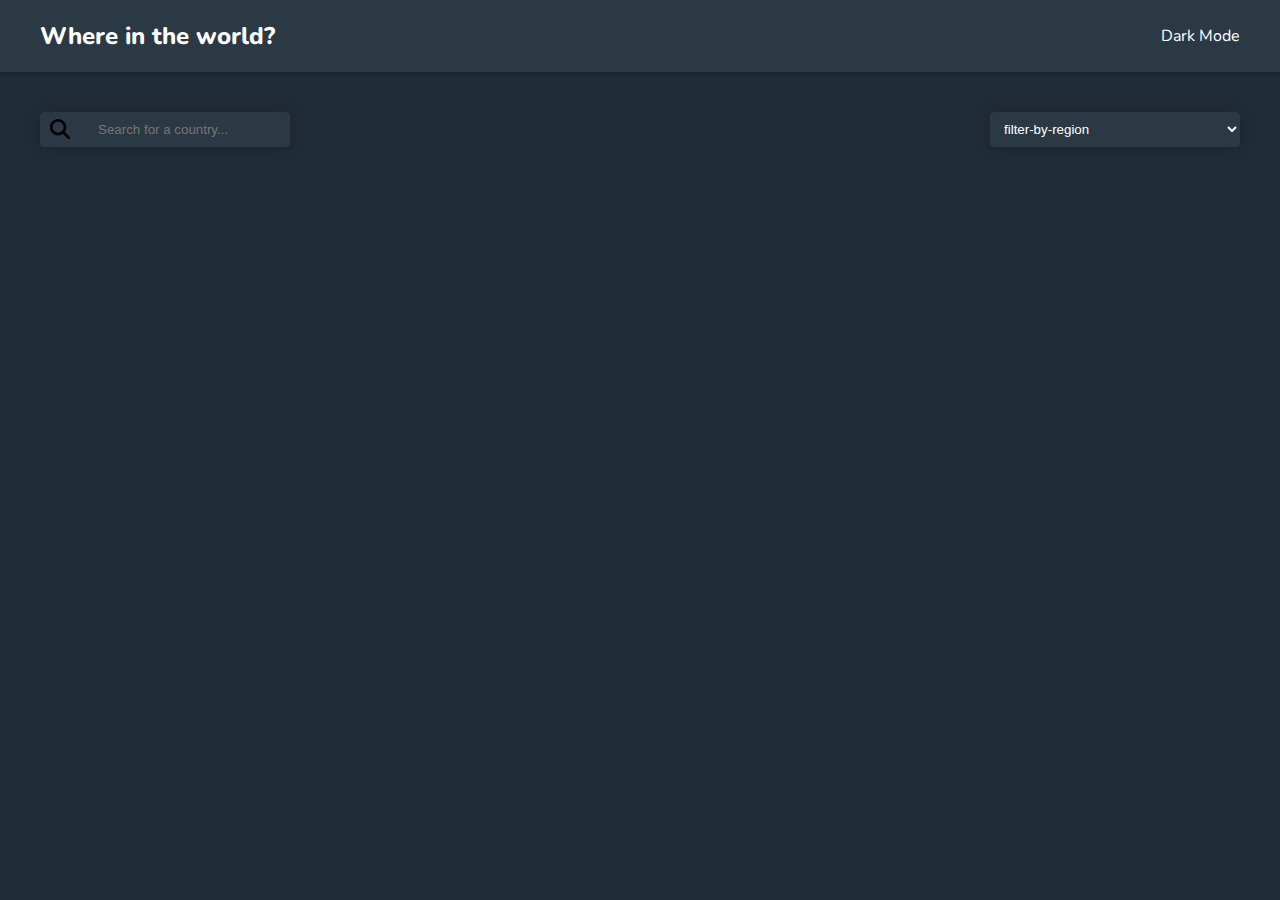
<file: index.html>
<!DOCTYPE html>
<html lang="en">
  <head>
    <meta charset="UTF-8" />
    <meta name="viewport" content="width=device-width, initial-scale=1.0" />
    <title>Countries</title>
    <link rel="stylesheet" href="style.css" />
    <link
      rel="stylesheet"
      href="https://cdnjs.cloudflare.com/ajax/libs/font-awesome/6.6.0/css/all.min.css"
      integrity="sha512-Kc323vGBEqzTmouAECnVceyQqyqdsSiqLQISBL29aUW4U/M7pSPA/gEUZQqv1cwx4OnYxTxve5UMg5GT6L4JJg=="
      crossorigin="anonymous"
      referrerpolicy="no-referrer"
    />
    <link
      href="https://fonts.googleapis.com/css?family=Nunito:200,300,regular,500,600,700,800"
      rel="stylesheet"
    />
    <script src="script.js" defer></script>
  </head>
  <body class="dark">
    <header class="header-container">
      <div class="header-content">
        <h2 class="title"><a href="/">Where in the world?</a></h2>
        <p class="theme-changer"><i class="fa-regular fa-moon"></i>&nbsp;&nbsp;Dark Mode</p>
      </div>
    </header>

    <main>
        <div class="search-filter-container">
          <div class="search-container">
            <svg class="icon" xmlns="http://www.w3.org/2000/svg" viewBox="0 0 512 512"><!--!Font Awesome Free 6.6.0 by @fontawesome - https://fontawesome.com License - https://fontawesome.com/license/free Copyright 2024 Fonticons, Inc.--><path d="M416 208c0 45.9-14.9 88.3-40 122.7L502.6 457.4c12.5 12.5 12.5 32.8 0 45.3s-32.8 12.5-45.3 0L330.7 376c-34.4 25.2-76.8 40-122.7 40C93.1 416 0 322.9 0 208S93.1 0 208 0S416 93.1 416 208zM208 352a144 144 0 1 0 0-288 144 144 0 1 0 0 288z"/></svg>
            <input class="search" type ="text"  placeholder="Search for a country...">
          </div>
          <select class="filter-by-region">
            <option hidden>filter-by-region</option>
            <option value="Africa">Africa</option>
            <option value="America">America</option>
            <option value="Asia">Asia</option>
            <option value="Europe">Europe</option>
            <option value="oceania">oceania</option>
          </select>
        </div>

        <div class="countries-container"></div>
    </main>

  </body>
</html>






















<!-- 



<main>
    <div class="countries-container">
        <a href="#" class="country-card"> 
            <img src="https://flagcdn.com/cv.svg" alt="flag">
            <div class="card-text">
                <h3 class="card-title">Cape Verde</h3>
                <p><b>Population: </b>24,25,632</p>
                <p><b>Region: </b>Europe</p>
                <p><b>Capital: </b>Berlin</p>
            </div> 
        </a>
    </div>
</main> -->
</file>
<file: style.css>
*{
    box-sizing: border-box;
}

body{
    --background-color: white;
    --text-color: black;
    --elements-color: white;
    margin: 0;
    font-family: Nunito, sans-serif;
    background-color: hsl(207, 26%, 17%);
    color: white;
    background-color: var(--background-color);
    color: var(--text-color)
}

body.dark{
    --background-color: hsl(207, 26%, 17%);
    --text-color: white;
    --elements-color: hsl(209, 23%, 22%);
}

.theme-changer{
    cursor: pointer;
}

main{
    padding: 24px;
}
.title{
    font-weight: 800;
} 

.header-container{
    box-shadow: 0 2px 4px  0px rgba(0,0,0,0.2);
    padding-inline: 24px;
    background-color: var(--elements-color);
}

.header-content{
    display: flex;
    align-items: center;
    justify-content: space-between;
    max-width: 1200px;
    margin-inline: auto;
}

.countries-container{
    max-width: 1200px;
    margin-inline:auto;
    margin-top: 16px;
    display: flex;
    gap: 64px;
    justify-content: space-between;
    flex-wrap: wrap;
}

a{
    text-decoration-line: none;
    color: inherit;
}

.country-card{
    display: inline-block;
    width: 250px;
    border-radius: 10px;
    box-shadow: 0 0 8px 0px rgba(0,0,0,0.2);
    padding-bottom: 25px;
    overflow: hidden;
    transition: all transform 2s ease-in-out;
    background-color: var(--elements-color);
}

.country-card:hover{
    transform: scale(1.02);
    box-shadow: 0 0 16px 0px rgba(0,0,0,0.2);
}

.card-title{
    font-size: 24px;
    margin-block: 16px
}

.country-card img{
    width: 100%;
}

.card-text{
    padding-inline: 16px;
}

.card-text p{
    margin-block: 8px;
}

.search-filter-container{
    margin-top: 16px;
    margin-bottom: 48px;
    display: flex;
    max-width: 1200px;
    margin-inline: auto;
    justify-content: space-between;
}

.icon{
    height: 20px;
    width: 20px;
}
.search-container{
    height: 35px;
    width: 250px;
    /* background-color: palegoldenrod; */
    display: flex;
    align-items: center;
    padding: 0px 10px;
    justify-content: space-between;
    border-radius: 4px;
    /* overflow: hidden; */
    
    background-color: var(--elements-color);
    color: var(--text-color);
    box-shadow: 0 0 16px 0px rgba(0,0,0,0.2);
}

.search{
    height: 100%;
    width: 80%;
    border: none;
    outline: none;
    background-color: var(--elements-color);
    color: var(--text-color);
    /* background-color: powderblue; */
}

.filter-by-region{
    padding: 0px 10px;
    width: 250px;
    border: none;
    outline: none;
    box-shadow: 0 0 16px 0px rgba(0,0,0,0.2);
    border-radius: 4px;
    background-color: var(--elements-color);
    color: var(--text-color);
}
</file>
